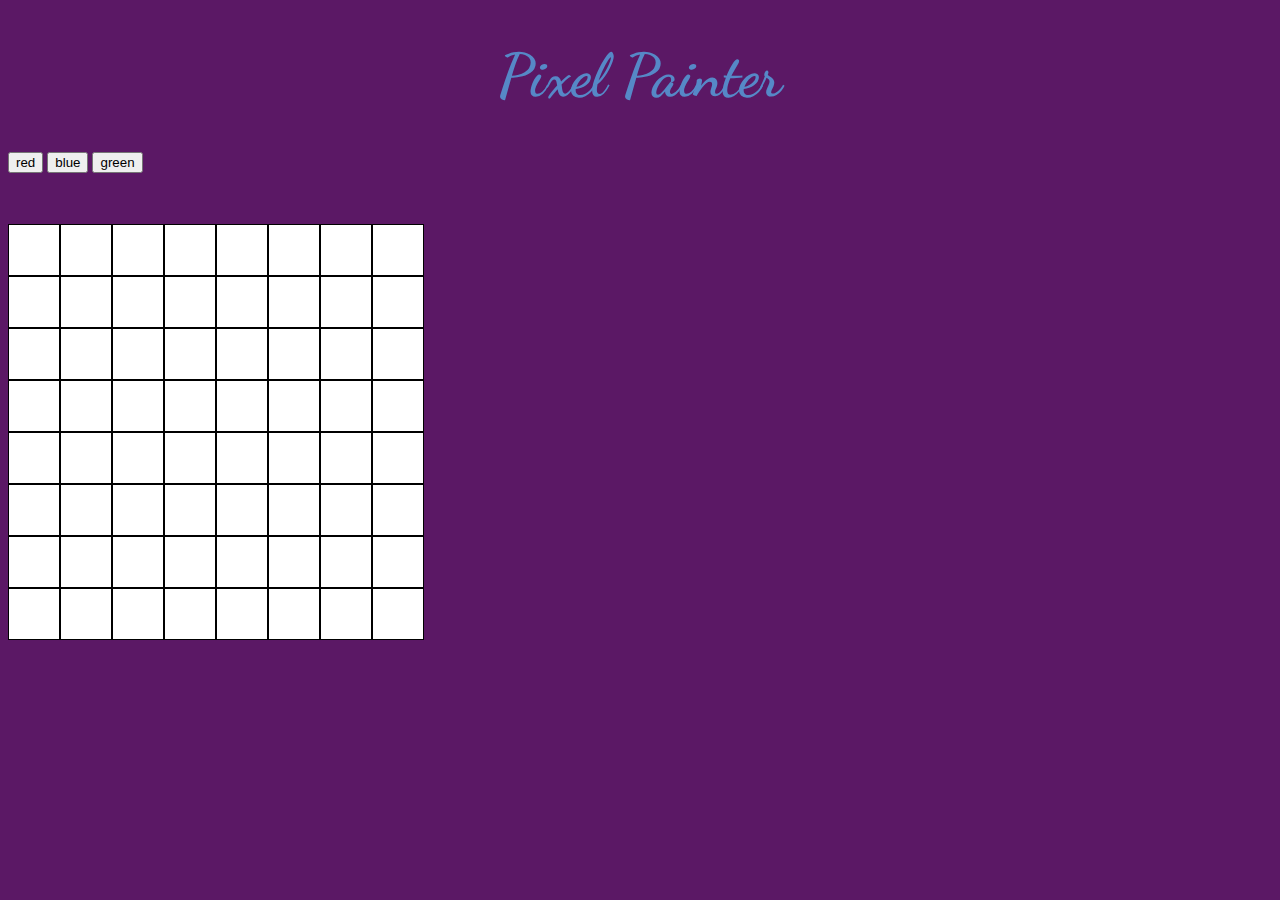
<file: index.html>
<!DOCTYPE html>
<html lang="en">
<head>
    <meta charset="UTF-8">
    <meta name="viewport" content="width=device-width, initial-scale=1.0">
    <meta http-equiv="X-UA-Compatible" content="ie=edge">
    <title>Pixel Painter</title>
    <link href="https://fonts.googleapis.com/css?family=Dancing+Script&display=swap" rel="stylesheet">
    <link rel="stylesheet" href="./styles.css">
</head>
<body>
    <h1>Pixel Painter</h1>
<main>
<div class="brush">
    <button class="red" onclick="red()">red</button>
    <button class="blue" onclick="blue()">blue</button>
    <button class="green" onclick="green()">green</button>
</div>
    <div class="container">
        <div class="square" id="test"></div>
        <div class="square"></div>
        <div class="square"></div>
        <div class="square"></div>
        <div class="square"></div>
        <div class="square"></div>
        <div class="square"></div>
        <div class="square"></div>
        <div class="square"></div>
        <div class="square"></div>
        <div class="square"></div>
        <div class="square"></div>
        <div class="square"></div>
        <div class="square"></div>
        <div class="square"></div>
        <div class="square"></div>
        <div class="square"></div>
        <div class="square"></div>
        <div class="square"></div>
        <div class="square"></div>
        <div class="square"></div>
        <div class="square"></div>
        <div class="square"></div>
        <div class="square"></div>
        <div class="square"></div>
        <div class="square"></div>
        <div class="square"></div>
        <div class="square"></div>
        <div class="square"></div>
        <div class="square"></div>
        <div class="square"></div>
        <div class="square"></div>
        <div class="square"></div>
        <div class="square"></div>
        <div class="square"></div>
        <div class="square"></div>
        <div class="square"></div>
        <div class="square"></div>
        <div class="square"></div>
        <div class="square"></div>
        <div class="square"></div>
        <div class="square"></div>
        <div class="square"></div>
        <div class="square"></div>
        <div class="square"></div>
        <div class="square"></div>
        <div class="square"></div>
        <div class="square"></div>
        <div class="square"></div>
        <div class="square"></div>
        <div class="square"></div>
        <div class="square"></div>
        <div class="square"></div>
        <div class="square"></div>
        <div class="square"></div>
        <div class="square"></div>
        <div class="square"></div>
        <div class="square"></div>
        <div class="square"></div>
        <div class="square"></div>
        <div class="square"></div>
        <div class="square"></div>
        <div class="square"></div>
        <div class="square"></div>
    </div>
</main>
    <script src="./scripts.js"></script>
</body>
</html>
</file>
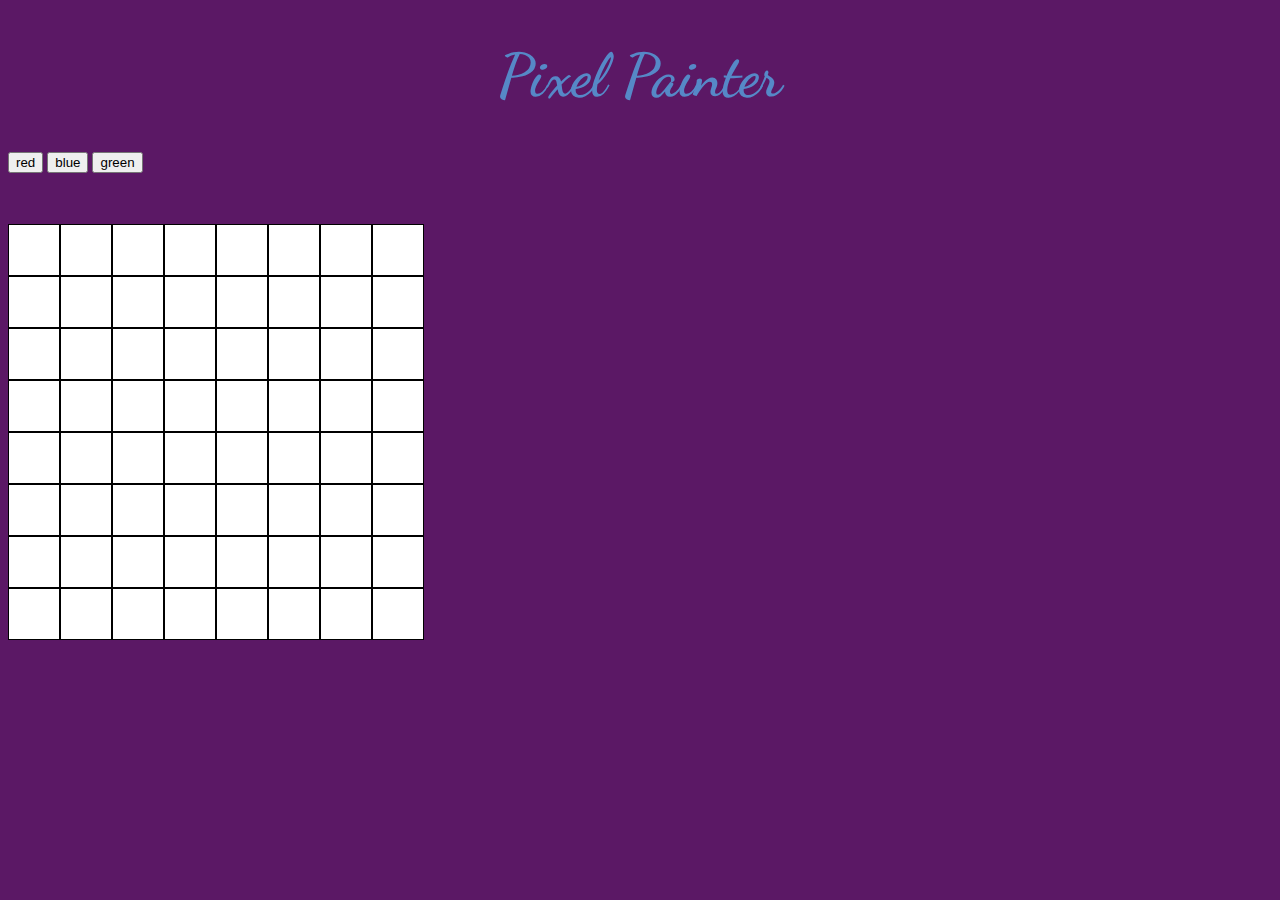
<file: DOMexercise6.html>
<!DOCTYPE html>
<html lang="en">
<head>
    <meta charset="UTF-8">
    <meta name="viewport" content="width=device-width, initial-scale=1.0">
    <meta http-equiv="X-UA-Compatible" content="ie=edge">
    <title>Pixel Painter</title>
    <link href="https://fonts.googleapis.com/css?family=Dancing+Script&display=swap" rel="stylesheet">
    <link rel="stylesheet" href="./DOMexercise6.css">
</head>
<body>
    <h1>Pixel Painter</h1>
<main>
<div class="brush">
    <button class="red" onclick="red()">red</button>
    <button class="blue" onclick="blue()">blue</button>
    <button class="green" onclick="green()">green</button>
</div>
    <div class="container">
        <div class="square" id="test"></div>
        <div class="square"></div>
        <div class="square"></div>
        <div class="square"></div>
        <div class="square"></div>
        <div class="square"></div>
        <div class="square"></div>
        <div class="square"></div>
        <div class="square"></div>
        <div class="square"></div>
        <div class="square"></div>
        <div class="square"></div>
        <div class="square"></div>
        <div class="square"></div>
        <div class="square"></div>
        <div class="square"></div>
        <div class="square"></div>
        <div class="square"></div>
        <div class="square"></div>
        <div class="square"></div>
        <div class="square"></div>
        <div class="square"></div>
        <div class="square"></div>
        <div class="square"></div>
        <div class="square"></div>
        <div class="square"></div>
        <div class="square"></div>
        <div class="square"></div>
        <div class="square"></div>
        <div class="square"></div>
        <div class="square"></div>
        <div class="square"></div>
        <div class="square"></div>
        <div class="square"></div>
        <div class="square"></div>
        <div class="square"></div>
        <div class="square"></div>
        <div class="square"></div>
        <div class="square"></div>
        <div class="square"></div>
        <div class="square"></div>
        <div class="square"></div>
        <div class="square"></div>
        <div class="square"></div>
        <div class="square"></div>
        <div class="square"></div>
        <div class="square"></div>
        <div class="square"></div>
        <div class="square"></div>
        <div class="square"></div>
        <div class="square"></div>
        <div class="square"></div>
        <div class="square"></div>
        <div class="square"></div>
        <div class="square"></div>
        <div class="square"></div>
        <div class="square"></div>
        <div class="square"></div>
        <div class="square"></div>
        <div class="square"></div>
        <div class="square"></div>
        <div class="square"></div>
        <div class="square"></div>
        <div class="square"></div>
    </div>
</main>
    <script src="./DOMexercise6.js"></script>
</body>
</html>
</file>
<file: styles.css>
.container {
    display: inline-grid;
    grid-template-columns: auto auto auto auto auto auto auto auto;
    
}

.brush {
    height: 8vh;
}

.square {
    background-color: white;
    height: 50px;
    width: 50px;
    border: solid 1px black;
    
}

body {
    background-color: #5B1865;
}

h1 {
    display: flex;
    justify-content: center;
    font-family: 'Dancing Script', cursive;
    font-size: 60px;
    color: #5688C7;
}
</file>
<file: DOMexercise6.css>
.container {
    display: inline-grid;
    grid-template-columns: auto auto auto auto auto auto auto auto;
    
}

.brush {
    height: 8vh;
}

.square {
    background-color: white;
    height: 50px;
    width: 50px;
    border: solid 1px black;
    
}

body {
    background-color: #5B1865;
}

h1 {
    display: flex;
    justify-content: center;
    font-family: 'Dancing Script', cursive;
    font-size: 60px;
    color: #5688C7;
}
</file>
